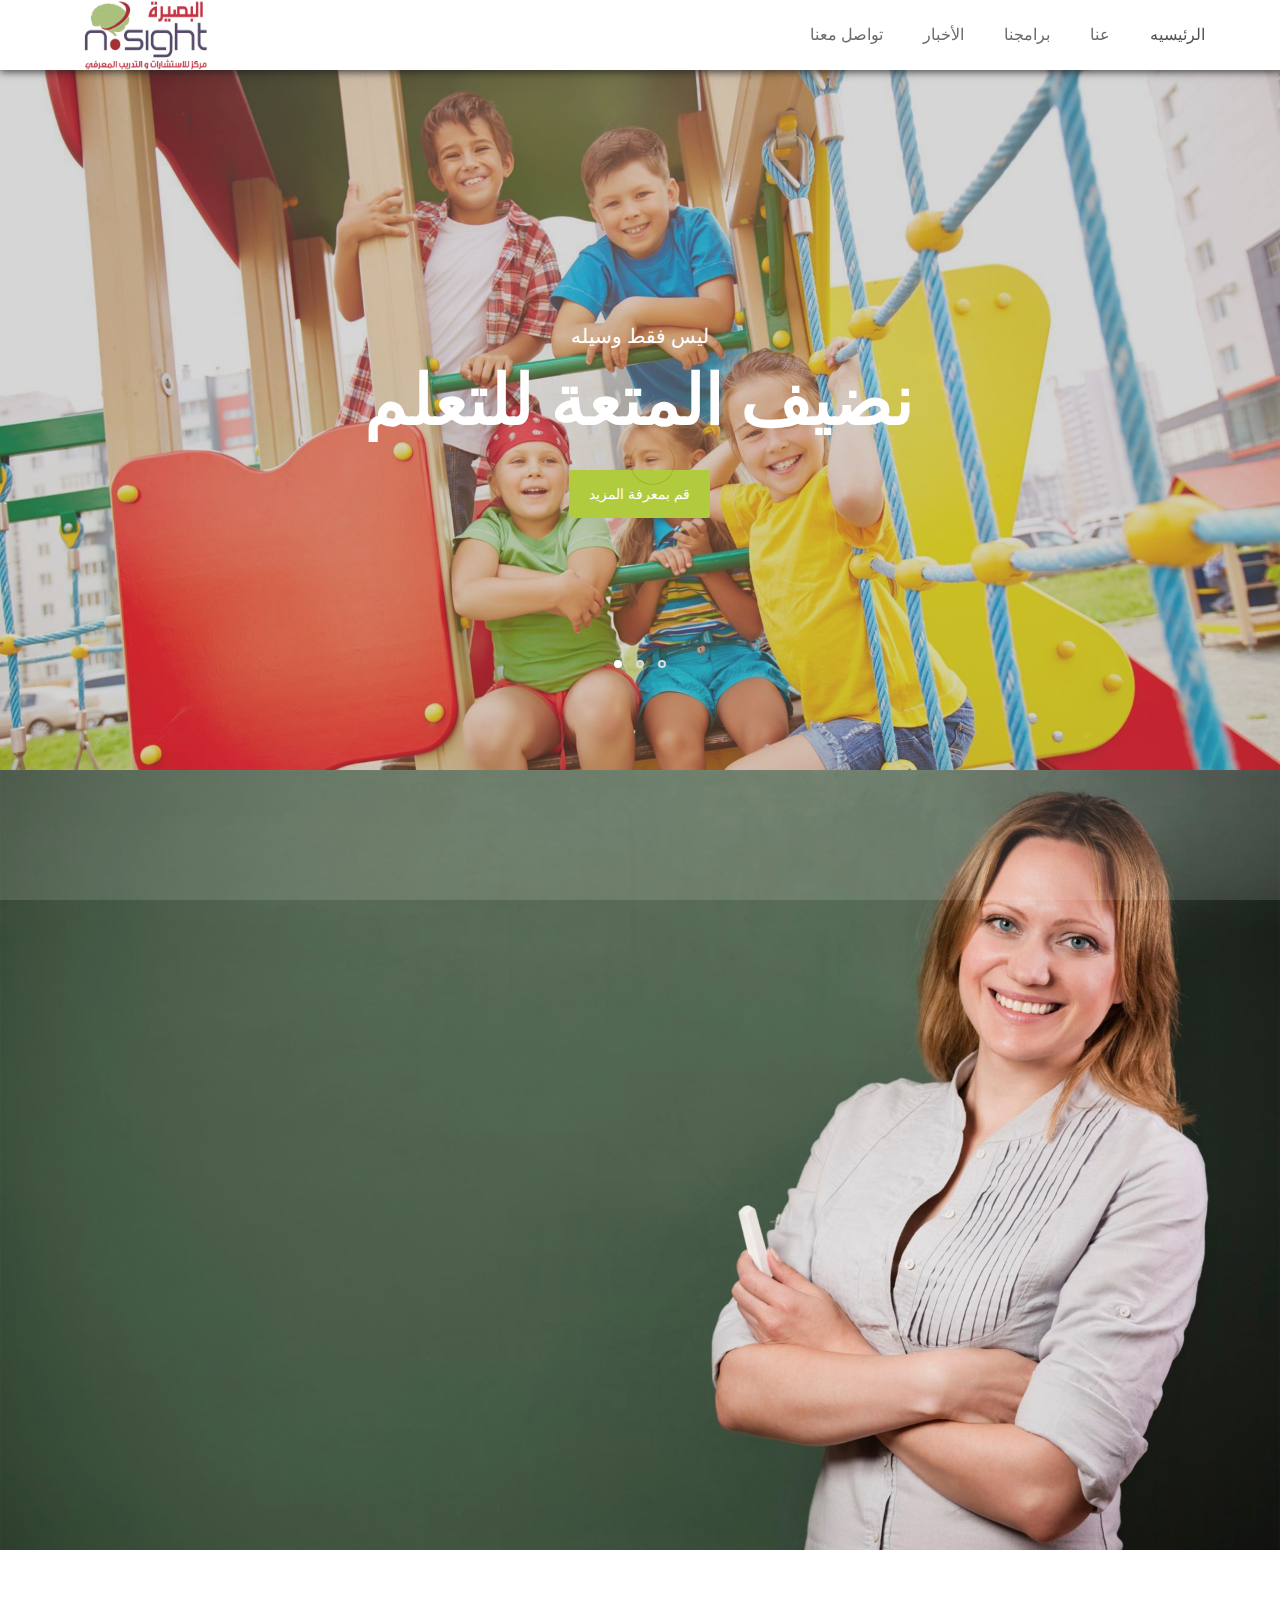
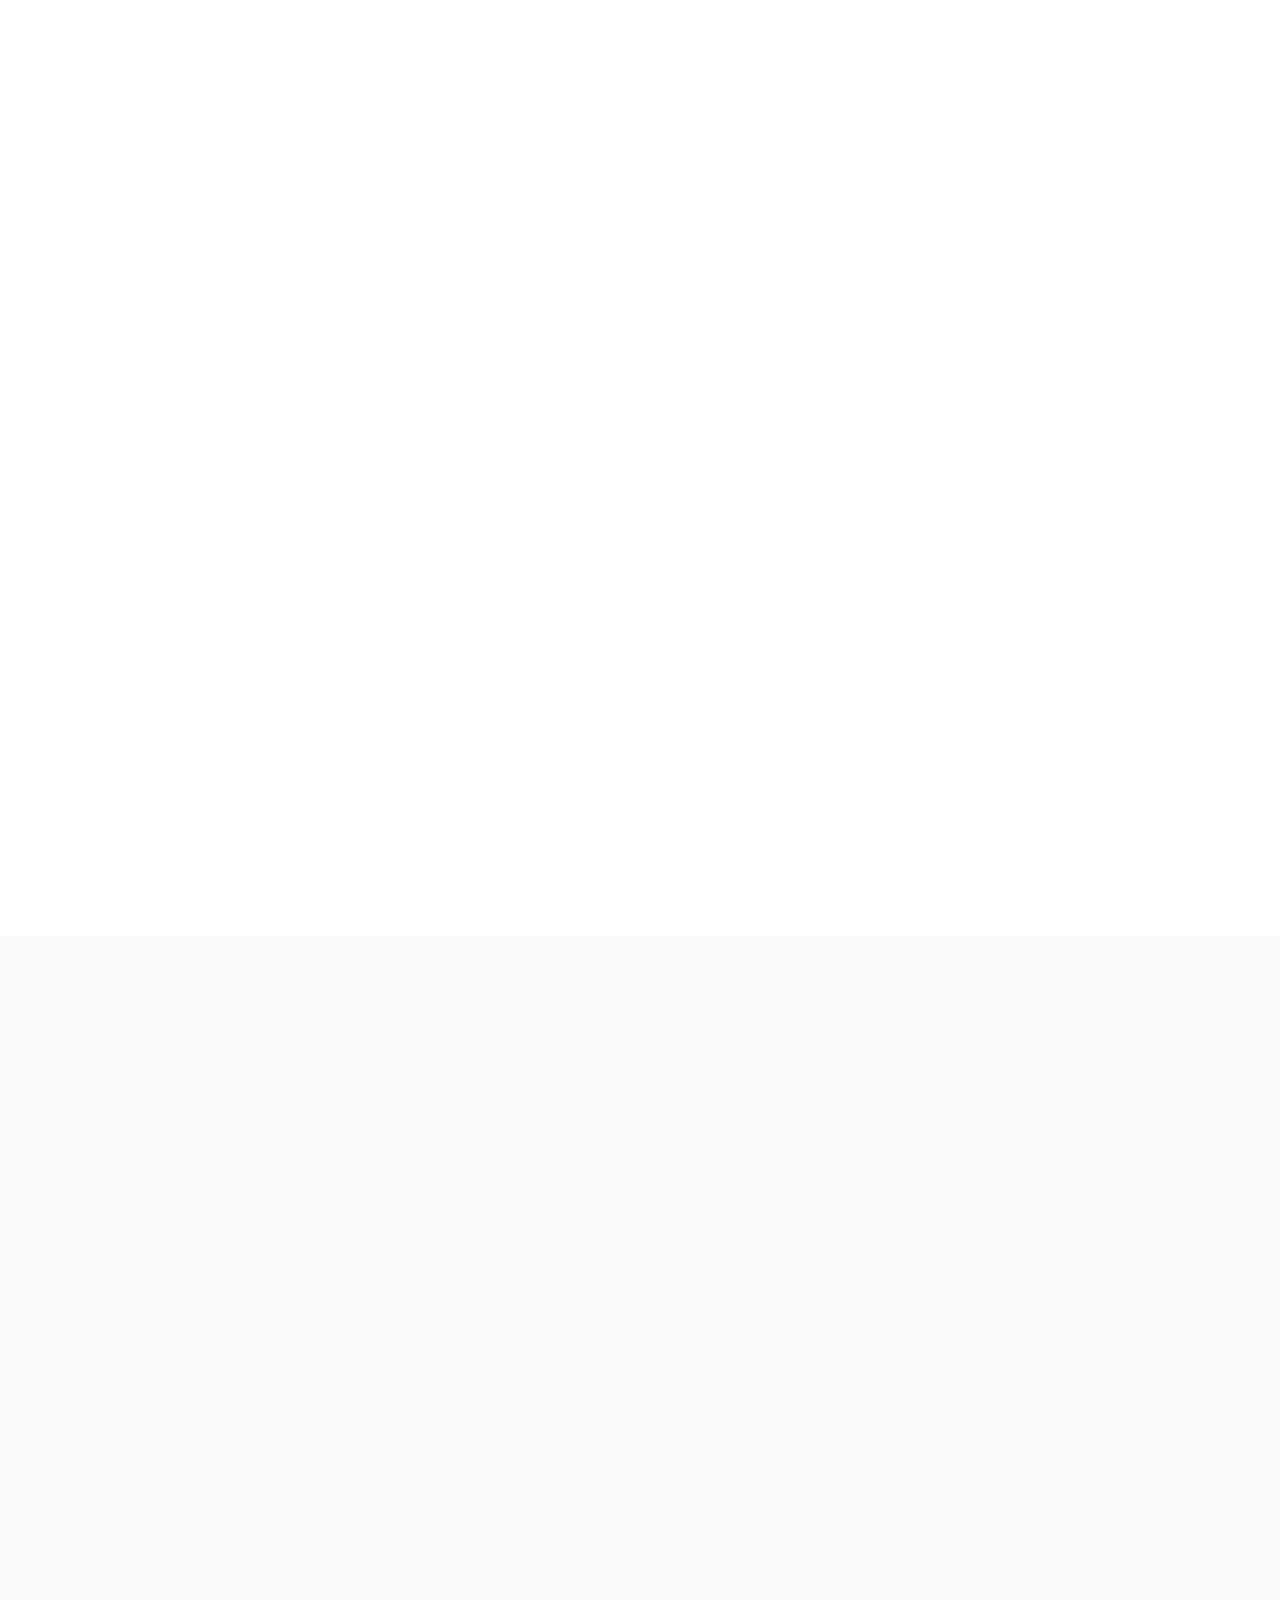
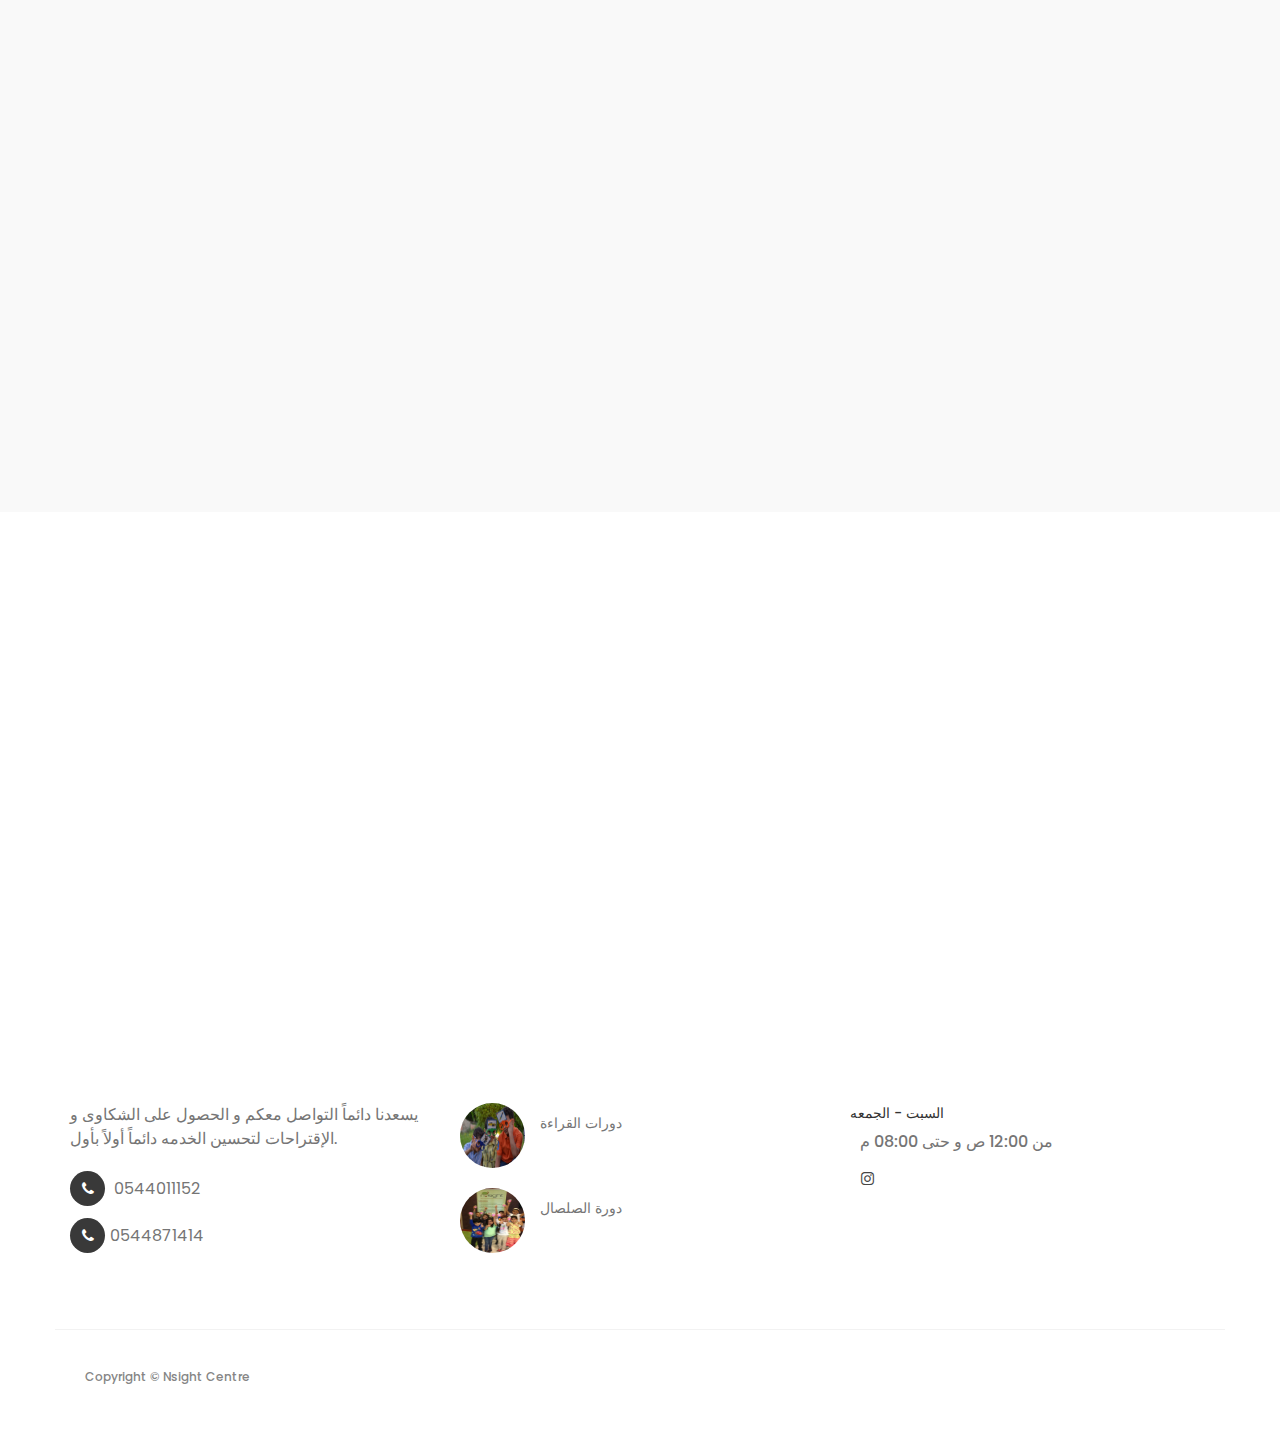
<file: Nsight Centre/index.html>
<!DOCTYPE html><html lang="ar"><head> <title>مركز البصيره | عالمك للمعرفة الواسعه</title><!--Search for sections by comments in your explorer////Created by Omar Hane'--> <meta charset="UTF-8"> <meta http-equiv="X-UA-Compatible" content="IE=Edge"> <meta name="description" content=""> <meta name="keywords" content=""> <meta name="author" content="Tooplate"> <meta name="viewport" content="width=device-width, initial-scale=1, maximum-scale=1"> <link rel="stylesheet" href="css/bootstrap.min.css"> <link rel="stylesheet" href="css/font-awesome.min.css"> <link rel="stylesheet" href="css/animate.css"> <link rel="stylesheet" href="css/owl.carousel.css"> <link rel="stylesheet" href="css/owl.theme.default.min.css"> <link rel="stylesheet" href="css/nsight-style.css"></head><body id="top" data-spy="scroll" data-target=".navbar-collapse" data-offset="50"> <section class="preloader"> <div class="spinner"> <span class="spinner-rotate"></span> </div></section> <section class="navbar navbar-default navbar-static-top" role="navigation"> <div class="container"> <div class="navbar-header"> <button class="navbar-toggle" data-toggle="collapse" data-target=".navbar-collapse"> <span class="icon icon-bar"></span> <span class="icon icon-bar"></span> <span class="icon icon-bar"></span> </button> <a href="index.html" class="navbar-brand"><img src="images/Nsight_Logo.png" style="width:150px; height:75px; margin-top:-26px;"></a> </div><div class="collapse navbar-collapse"> <ul class="nav navbar-nav navbar-right"> <li><a href="#google-map" class="smoothScroll">تواصل معنا</a></li><li><a href="#news" class="smoothScroll">الأخبار</a></li><li><a href="#team" class="smoothScroll">برامجنا</a></li><li><a href="#about" class="smoothScroll">عنا</a></li><li><a href="#top" class="smoothScroll">الرئيسيه</a></li></ul> </div></div></section> <section id="home" class="slider" data-stellar-background-ratio="0.5"> <div class="container"> <div class="row"> <div class="owl-carousel owl-theme"> <div class="item item-first"> <div class="caption"> <div class="col-md-offset-1 col-md-10"> <h3>ليس فقط وسيله</h3> <h1>نضيف المتعة للتعلم</h1> <a href="#team" class="section-btn btn btn-default smoothScroll"> قم بمعرفة المزيد</a> </div></div></div><div class="item item-second"> <div class="caption"> <div class="col-md-offset-1 col-md-10"> <h3>ننظر إلى الأمام</h3> <h1>نحو الإبداع</h1> <a href="#about" class="section-btn btn btn-default btn-gray smoothScroll">المزيد عنا</a> </div></div></div><div class="item item-third"> <div class="caption"> <div class="col-md-offset-1 col-md-10"> <h3>كن دائماً فى تجدد</h3> <h1>طور أكثر , تعلم أكثر</h1> <a href="#news" class="section-btn btn btn-default btn-blue smoothScroll">أرنى المزيد</a> </div></div></div></div></div></div></section> <section id="about"> <div class="container"> <div class="row"> <div class="col-md-6 col-sm-6"> <div class="about-info"> <h2 class="wow fadeInUp" data-wow-delay="0.6s">أهلاً بك فى مركز البصيره</h2> <div class="wow fadeInUp" data-wow-delay="0.8s"> <p>يهتم مركز البصيرة بتنمية المهارات المعرفية التي لها دور فعال في عملية التعلم وفي الحياة اليومية وقد تم إعداده بشكل مميز ليجمع ما بين التدريب الفردي والتدريب الإلكترونينعتبر ولله الحمد المركز الوحيد في مدينة جدة ومكة بالمملكة العربية السعودية المتخصص في التدريب المعرفي المرخص من الولايات (Brain RX) المتحدة الأمريكية</p><p>يتميز برنامجنا التدريبي بإنه غير أكاديمي وقد بني على العديد من الدراسات العلمية التي تهدف إلى تنمية المهارات المعرفية مثلالانتباه , الذاكره ، معالجة المعلومات البصرية ، سرعة المعالجه ، الإستدلالهذه المهارات تعتبر البنيه التحتية للتعلم لدى الطلاب وإن أهملت ولم تنمى بشكل سليم فقد تسبب صعوبات في عملية التعلم ومشكلات علمية وعملية على المدى الطويل </p></div></div></div></div></div></section> <section id="team" data-stellar-background-ratio="1"> <div class="container"> <div class="row"> <div class="col-md-6 col-sm-6"> <div class="about-info"> <h2 class="wow fadeInUp" data-wow-delay="0.1s">برامجنا</h2> </div></div><div class="clearfix"></div><div class="col-md-4 col-sm-6"> <div class="team-thumb wow fadeInUp" data-wow-delay="0.2s"> <img src="images/nsightcenter1.jpg" class="img-responsive" alt=""> <div class="team-info"> <h3>برنامج الذاكره</h3> <p>تدريبات خاصة بالانتباه والذاكرة</p><ul class="social-icon"> <li><a href="https://www.instagram.com/nsightcenter2/" class="fa fa-instagram"></a></li><li><a href="#" class="fa fa-envelope-o"></a></li></ul> </div></div></div><div class="col-md-4 col-sm-6"> <div class="team-thumb wow fadeInUp" data-wow-delay="0.4s"> <img src="images/Boy1.jpg" class="img-responsive" alt=""> <div class="team-info"> <h3>برنامج التدريب المعرفى</h3> <p>البرنامج الأساسي ليؤثر في جميع المهارات المعرفية</p><ul class="social-icon"> <li><a href="https://www.instagram.com/nsightcenter2/" class="fa fa-instagram"></a></li><li><a href="#" class="fa fa-envelope-o"></a></li></ul> </div></div></div><div class="col-md-4 col-sm-6"> <div class="team-thumb wow fadeInUp" data-wow-delay="0.6s"> <img src="images/nsightcenter3.jpg" class="img-responsive" alt=""> <div class="team-info"> <h3>برنامج التخاطب</h3> <p>نحن هنا لنشارك و نستمع</p><ul class="social-icon"> <li><a href="https://www.instagram.com/nsightcenter2/" class="fa fa-instagram"></a></li><li><a href="#" class="fa fa-envelope-o"></a></li></ul> </div></div></div></div></div></section> <section id="news" data-stellar-background-ratio="2.5"> <div class="container"> <div class="row"> <div class="col-md-12 col-sm-12"> <div class="section-title wow fadeInUp" data-wow-delay="0.1s"> <h2>آخر الأخبار</h2> </div></div><div class="col-md-4 col-sm-6"> <div class="news-thumb wow fadeInUp" data-wow-delay="0.4s"> <a href="news-detail1.html"> <img src="images/BenaEnsan.jpg" class="img-responsive" alt=""> </a> <div class="news-info"> <span>22/7/1439هـ</span> <h3><a href="news-detail.html">فعالية أكاديمة بناء الانسان</a></h3> <p>تم اشتراك مركز البصيرة بمكة المكرمه في فعالية أكاديمية بناء الانسان وذلك يوم الأحد الموافق 22/7/1439 وقد تميز المركز ببرامجه المتنوعة</p></div></div></div><div class="col-md-4 col-sm-6"> <div class="news-thumb wow fadeInUp" data-wow-delay="0.6s"> <a href="news-detail2.html"> <img src="images/anf3hom.jpg" class="img-responsive" alt=""> </a> <div class="news-info"> <span>24/7/1439هـ</span> <h3><a href="news-detail2.html">ملتقى أنفعهم</a></h3> <p>يشترك مركز البصيرة في ملتقى أنفعهم ( إعمال العقل ) المقام بتاريخ هـ24,25,26/7/1439 </p></div></div></div><div class="col-md-4 col-sm-6"> <div class="news-thumb wow fadeInUp" data-wow-delay="0.8s"> <a href="news-detail3.html"> <img src="images/psychology.jpg" class="img-responsive" alt=""> </a> <div class="news-info"> <span>10-11 رجب 1439</span> <h3><a href="news-detail3.html">المؤتمر الأول لعلم النفس الإيجابي</a></h3> <p>تمت مشاركة مركز البصيرة بالمؤتمر الاول لعلم النفس الايجابي بجامعة عفت وذلك يومي الاربعاء والخميس الموافق 10-11 رجب 1439 الموافق 27-28 مارس 2018</p></div></div></div></div></div></section><!-- <section id="appointment" data-stellar-background-ratio="3"> <div class="container"> <div class="row"> <div class="col-md-6 col-sm-6"> <img src="images/FemaleTeacher.png" class="img-responsive" alt=""> </div><div class="col-md-6 col-sm-6"> <form id="messaging-form" role="form" method="post" action="#"> <div class="section-title wow fadeInUp" data-wow-delay="0.4s"> <h2>راسلنا</h2> </div><div class="wow fadeInUp" data-wow-delay="0.8s"> <div class="col-md-6 col-sm-6"> <label for="name">الإسم</label> <input type="text" class="form-control" id="name" name="name" placeholder="قم بكتابة إسمك هنا" required> </div><div class="col-md-6 col-sm-6"> <label for="email">البريد الإلكترونى</label> <input type="email" class="form-control" id="email" name="email" placeholder="فم بكتابة بريدك الإلكترونى" required> </div><div class="col-md-6 col-sm-6"> <label for="date">التاريخ</label> <input type="date" name="date" value="" class="form-control"> </div><div class="col-md-6 col-sm-6"> <label for="select">قم بتحديد المجال</label> <select class="form-control"> <option>ــــــ</option> <option>أنشطه متنوعه</option> <option>الذاكره</option> <option>تخاطب</option> </select> </div><div class="col-md-12 col-sm-12"> <label for="telephone">رقم الهاتف المحمول</label> <input type="tel" class="form-control" id="phone" name="phone" placeholder="قم بكتابة رقم الهاتف المحمول" required> <label for="Message">رسالتى</label> <textarea class="form-control" rows="5" id="message" name="message" placeholder="فم بكتابة رسالتك هنا" required></textarea> <button type="submit" class="form-control" id="cf-submit" name="submit">أرسل</button> <script>function openForm(){document.getElementById("messaging-form").style.display="block";}</script> </div></div></form> </div></div></div></section>--> <section id="google-map"><!-- How to change your own map point 1. Go to Google Maps 2. Click on your location point 3. Click "Share" and choose "Embed map" tab 4. Copy only URL and paste it within the src="" field below--> <iframe src="https://www.google.com/maps/embed?pb=!1m18!1m12!1m3!1d7421.673977960968!2d39.13210378744702!3d21.553228393897523!2m3!1f0!2f0!3f0!3m2!1i1024!2i768!4f13.1!3m3!1m2!1s0x15c3dab551dd197d%3A0xd59a8117220ce9b0!2sJeddah%2023421%2C%20Saudi%20Arabia!5e0!3m2!1sen!2seg!4v1570671098684!5m2!1sen!2seg" width="100%" height="450" frameborder="0" style="border:0;" allowfullscreen=""></iframe> </section> <footer data-stellar-background-ratio="5"> <div class="container"> <div class="row"> <div class="col-md-4 col-sm-4"> <div class="footer-thumb"> <h4 class="wow fadeInUp" data-wow-delay="0.4s">تواصل معنا</h4> <p>يسعدنا دائماً التواصل معكم و الحصول على الشكاوى و الإقتراحات لتحسين الخدمه دائماً أولاً بأول.</p><div class="contact-info"> <p><i class="fa fa-phone"></i> 0544011152</p><p><i class="fa fa-phone"></i>0544871414</p></div></div></div><div class="col-md-4 col-sm-4"> <div class="footer-thumb"> <h4 class="wow fadeInUp" data-wow-delay="0.4s">أخر الأخبار</h4> <div class="latest-stories"> <div class="stories-image"> <a href="news-detail5.html"><img src="images/Read.jpg" class="img-responsive" alt=""></a> </div><div class="stories-info"> <a href="news-detail5.html"><h5> دورات القراءة</h5></a> </div></div><div class="latest-stories"> <div class="stories-image"> <a href="news-detail4.html"><img src="images/Kids.jpg" class="img-responsive" alt=""></a> </div><div class="stories-info"> <a href="news-detail4.html"><h5>دورة الصلصال</h5></a> </div></div></div></div><div class="col-md-4 col-sm-4"> <div class="footer-thumb"> <div class="opening-hours"> <h4 class="wow fadeInUp" data-wow-delay="0.4s">متى نبدأ ؟</h4> <h5>السبت - الجمعه </h5> <p><span> من 12:00 ص و حتى 08:00 م</span></p></div><ul class="social-icon"> <li><a href="#" class="fa fa-instagram"></a></li></ul> </div></div><div class="col-md-12 col-sm-12 border-top"> <div class="col-md-4 col-sm-6"> <div class="copyright-text"> <p>Copyright &copy; Nsight Centre </p></div></div><div class="col-md-4 col-sm-4 text-align-center"> <div class="angle-up-btn"> <a href="#top" class="smoothScroll wow fadeInUp" data-wow-delay="1.2s"><i class="fa fa-angle-up"></i></a> </div></div></div></div></div></footer> <script src="js/jquery.js"></script> <script src="js/bootstrap.min.js"></script> <script src="js/jquery.sticky.js"></script> <script src="js/jquery.stellar.min.js"></script> <script src="js/wow.min.js"></script> <script src="js/smoothscroll.js"></script> <script src="js/owl.carousel.min.js"></script> <script src="js/custom.js"></script></body></html>
</file>
<file: Nsight Centre/css/nsight-style.css>
@import url('https://fonts.googleapis.com/css?family=Poppins:400,500,600'); body{background: #ffffff; font-family: 'Poppins', sans-serif; overflow-x: hidden;}/*--------------------------------------- TYPOGRAPHY -----------------------------------------*/ h1,h2,h3,h4,h5,h6{font-weight: 600; line-height: inherit;}h1,h2,h3,h4{letter-spacing: -1px;}h5{font-weight: 500;}h1{color: #252525; font-size: 5em;}h2{color: #272727; font-size: 3em; padding-bottom: 10px;}h3{font-size: 1.8em; line-height: 1.2em; margin-bottom: 0;}h4{color: #454545; font-size: 1.8em; padding-bottom: 2px;}h6{letter-spacing: 0; font-weight: normal;}p{color: #757575; font-size: 16px; font-weight: normal; line-height: 24px;}/*--------------------------------------- GENERAL -----------------------------------------*/ html{-webkit-font-smoothing: antialiased;}a{color: #252525; -webkit-transition: 0.5s; transition: 0.5s; text-decoration: none !important;}a:hover, a:active, a:focus{color: #a5c422; outline: none;}::-webkit-scrollbar{width: 8px; height: 8px;}::-webkit-scrollbar-thumb{cursor: pointer; background: #000000;}.section-title{padding-bottom: 20px;}.section-title h2{margin-top: 0;}.section-btn{background: #a5c422; border: 0; border-radius: 3px; color: #ffffff; font-size: inherit; font-weight: 500; padding: 14px 20px; transition: transform 0.1s ease-in; transform: translateX(0);}.section-btn:hover{transform: translateY(-5px);}.text-align-right{text-align: right;}.text-align-center{text-align: center;}.border-top{border-top: 1px solid #f2f2f2; margin-top: 4em; padding-top: 2.5em;}.btn-gray{background: #393939;}.btn-blue{background: #4267b2;}.news-thumb{background: #ffffff; border-radius: 10px;}.news-thumb img{border-radius: 10px 10px 0 0;}.news-info{padding: 30px; text-align: left;}.news-info span{display: block; letter-spacing: 0.5px;}.news-info h3{margin-top: 10px; margin-bottom: 10px;}.author{border-top: 1px solid #f0f0f0; padding-top: 1.5em; margin-top: 2em;}.author img, .author .author-info{display: inline-block; vertical-align: top;}.author-info h5{margin-bottom: 0;}.author img{border-radius: 100%; width: 50px; height: 50px; margin-right: 10px;}#about, #team, #news, #news-detail{position: relative; padding-top: 100px; padding-bottom: 100px;}#news, #service{text-align: center;}#google-map{line-height: 0; margin: 0; padding: 0;}/*--------------------------------------- PRE LOADER -----------------------------------------*/ .preloader{position: fixed; top: 0; left: 0; width: 100%; height: 100%; z-index: 99999; display: flex; flex-flow: row nowrap; justify-content: center; align-items: center; background: none repeat scroll 0 0 #ffffff;}.spinner{border: 1px solid transparent; border-radius: 3px; position: relative;}.spinner:before{content: ''; box-sizing: border-box; position: absolute; top: 50%; left: 50%; width: 45px; height: 45px; margin-top: -10px; margin-left: -10px; border-radius: 50%; border: 1px solid #575757; border-top-color: #ffffff; animation: spinner .9s linear infinite;}@-webkit-@keyframes spinner{to{transform: rotate(360deg);}}@keyframes spinner{to{transform: rotate(360deg);}}/*--------------------------------------- MENU -----------------------------------------*/ .navbar-default{background: #ffffff; box-shadow: 0 2px 8px rgba(0,0,0,0.8); border: none; margin-bottom: 0; padding: 10px;}.navbar-default .navbar-brand{color: #393939; font-weight: 500;}.navbar-default .navbar-brand .fa{color: #a5c422;}.navbar-default .navbar-nav li.appointment-btn{margin: 3px 0 0 20px;}.navbar-default .navbar-nav li.appointment-btn a{background: #a5c422; border-radius: 3px; color: #ffffff; font-weight: 600; padding-top: 12px; padding-bottom: 12px;}.navbar-default .navbar-nav li.appointment-btn a:hover{background: #4267b2; color: #ffffff !important;}.navbar-default .navbar-nav li a{color: #555555; font-size: 16px; font-weight: 500; padding-right: 20px; padding-left: 20px; -webkit-transition: all ease-in-out 0.4s; transition: all ease-in-out 0.6s;}.navbar-default .navbar-nav > li a:hover{transition: all ease-in-out 0.6s; color: #4293e0 !important;}.navbar-default .navbar-nav > li > a:hover, .navbar-default .navbar-nav > li > a:focus{color: #555555; background-color: transparent;}.navbar-default .navbar-nav > .active > a, .navbar-default .navbar-nav > .active > a:hover, .navbar-default .navbar-nav > .active > a:focus{color: #393939; background-color: transparent;}.navbar-default .navbar-toggle{border: none; padding-top: 10px;}.navbar-default .navbar-toggle .icon-bar{background: #393939; border-color: transparent;}.navbar-default .navbar-toggle:hover, .navbar-default .navbar-toggle:focus{background-color: transparent;}/*--------------------------------------- HOME -----------------------------------------*/ #home h1{color: #ffffff; padding-bottom: 10px; margin-top: 0;}#home h3{color: #ffffff; font-size: 20px; font-weight: normal; line-height: inherit; letter-spacing: 3px; text-transform: uppercase; margin: 0;}.slider .container{width: 100%;}.slider .owl-dots{position: absolute; top: 575px; width: 100%; justify-content: center;}.owl-theme .owl-dots .owl-dot span{width: 8px; height: 8px; margin: 5px 7px; border: 2px solid #d9d9d9; background: transparent; display: block; -webkit-backface-visibility: visible; transition: opacity 200ms ease; border-radius: 30px;}.owl-theme .owl-dots .owl-dot.active span, .owl-theme .owl-dots .owl-dot:hover span{background-color: #ffffff; border-color: transparent;}.slider .caption{display: flex; justify-content: center; flex-direction: column; text-align: center; background-color: rgba(20,20,20,0.2); height: 100%; color: #fff; cursor: e-resize;}.slider .item{background-position: inherit; background-repeat: no-repeat; background-attachment: local; background-size: cover; height: 700px;}.slider .item-first{background-image: url(../images/playground.jpg);}.slider .item-second{background-image: url(../images/Brain.jpg);}.slider .item-third{background-image: url(../images/Library.jpg);}/*--------------------------------------- ABOUT -----------------------------------------*/ #about{background: url('../images/Teacher1.jpg') no-repeat top right; background-size: cover; padding-top: 150px; padding-bottom: 150px;}.profile img, .profile figcaption{display: inline-block; vertical-align: top; margin-top: 1em;}.profile img{border-radius: 100%; width: 65px; height: 65px; margin-right: 1em;}.profile figcaption h3{color:#ffffff; margin-top: 0;}#about p{background-color:rgba; color: #fff; font-size: 20px; line-height: 30px;}#about h6{color: #ffffff; margin: 0;}/*--------------------------------------- TEAM MEMBERS -----------------------------------------*/ .team-thumb{background-color: #f9f9f9; border-radius: 0 0 10px 10px; position: relative; overflow: hidden; cursor: pointer;}.team-info{padding: 20px 20px 0 30px;}.team-contact-info{border-top: 1px solid #e9e9e9; padding-top: 1.2em; margin-top: 1.5em;}.team-contact-info .fa{margin-right: 5px; display: inline-block;}.team-contact-info p{margin-bottom: 2px;}.team-contact-info a{color: #757575;}.team-thumb .social-icon li{font-weight: 500;}.team-thumb .social-icon li a{background: #ffffff; border-radius: 100%; font-size: 20px; width: 50px; height: 50px; line-height: 50px; margin: 0 2px 0 2px;}.team-thumb .social-icon{opacity: 0; transform: translateY(100%); transition: 0.5s 0.2s; text-align: center; position: relative; top: 0;}.team-thumb:hover .social-icon{opacity: 1; transition-delay: 0.3s; transform: translateY(0px); top: -22em;}/*--------------------------------------- SERVICE -----------------------------------------*/ #service{background: #a5c422;}#service h2, #service h4{color: #ffffff;}#service p{color: #d9d9d9;}#service .service-thumb{padding: 0 22px;}#service .fa{font-size: 50px; margin-bottom: 10px; background: #ffffff; color: #a5c422; width: 120px; height: 120px; line-height: 120px; border-radius: 100%;}/*--------------------------------------- NEWS -----------------------------------------*/ #news, #news-detail{background: #f9f9f9;}#news-detail blockquote{margin: 30px 0px;}.news-detail-thumb .news-image img{border-radius: 10px;}.news-detail-thumb h3{margin-bottom: 8px;}.news-image{margin-bottom: 30px; position: relative;}.news-image img{width: 100%;}.news-detail-thumb ul{margin: 32px 12px 22px 0px;}.news-detail-thumb ul li{list-style: circle; font-weight: normal; padding: 6px 12px 6px 0px;}.news-sidebar{margin-top: 16px;}.news-social-share{text-align: center; padding-top: 22px;}.news-social-share .btn{border-radius: 100px; border: none; font-size: 10px; font-weight: 600; margin: 2px 6px; padding: 8px 14px;}.news-social-share .btn-primary{background: #3b5998;}.news-social-share .btn-success{background: #1da1f2;}.news-social-share .btn-danger{background: #dd4b39;}.news-social-share a .fa{padding-right: 4px;}.recent-post{padding-top: 2px; padding-bottom: 18px;}.recent-post .media img{border-radius: 100%; width: 80px; height: 80px; margin-right: 5px;}.recent-post .media-heading{font-size: 16px; font-weight: 500; line-height: inherit; margin-top: 5px;}.news-categories{margin-top: 8px;}.news-categories li a{color: #2b2b2b;}.news-ads{background: #ffffff; border-right: 4px solid #2b2b2b; padding: 42px; text-align: center; margin: 26px 0 26px 0;}.news-ads.sidebar-ads{border-left: 4px solid #2b2b2b; border-right: 0px;}.news-ads h4{font-size: 18px;}.news-tags h4{padding-bottom: 6px;}.news-categories li, .news-tags li{list-style: none; display: inline-block; margin: 4px;}.news-tags li a{background: #393939; border-radius: 50px; color: #ffffff; display: inline-block; font-size: 12px; font-weight: 500; text-decoration: none; float: right; min-width: 30px; padding: 6px 12px; -webkit-transition: all ease-in-out 0.4s; transition: all ease-in-out 0.4s;}.news-tags li a:hover{background: #4267b2;}/*--------------------------------------- APPOINTMENT -----------------------------------------*/ #appointment{padding-top: 100px;}#appointment label{color: #393939; font-weight: 500;}#appointment .form-control{background: #f9f9f9; border: none; border-radius: 3px; box-shadow: none; font-size: 14px; font-weight: normal; margin-bottom: 15px; transition: all ease-in-out 0.4s;}#appointment input, #appointment select{height: 45px;}#appointment button#cf-submit{background: #a5c422; color: #ffffff; font-weight: 600; height: 55px;}#appointment button#cf-submit:hover{background: #393939; color: #ffffff;}/*--------------------------------------- FOOTER -----------------------------------------*/ footer{padding-top: 80px; padding-bottom: 40px;}footer h4{padding-bottom: 5px;}footer a{color: #757575;}footer a:hover{color: #4267b2;}.contact-info{padding-top: 10px;}.contact-info .fa{background: #393939; border-radius: 100%; color: #ffffff; font-size: 15px; width: 35px; height: 35px; line-height: 35px; text-align: center; margin-right: 5px; margin-bottom: 2px;}.latest-stories{margin-bottom: 20px;}.stories-image, .stories-info{display: inline-block; vertical-align: top;}.stories-image img{border-radius: 100%; width: 65px; height: 65px;}.stories-info{margin-left: 15px;}.stories-info h5{margin-bottom: 2px;}.stories-info span{color: #858585; font-size: 12px;}.opening-hours p{line-height: 18px;}.opening-hours span{font-weight: 500; display: inline-block; padding-left: 10px;}.copyright-text p, .footer-link a{color: #858585; font-size: 12px; font-weight: 500;}.footer-link a{font-size: 12px; display: inline-block; padding: 0 10px; margin-top: 4px;}.angle-up-btn{position: relative; bottom: 4em; display: block;}.angle-up-btn a{background: #99dfff; border: 1px solid #f2f2f2; border-radius: 3px; font-size: 20px; color: #393939; display: inline-block; text-align: center; width: 40px; height: 40px; line-height: 38px; transition: all 0.4s ease-in; transform: translateX(0);}.angle-up-btn a:hover{transition: all 0.4s ease-in; background: #4267b2; color: #ffffff; transform: translateY(-5px);}/*--------------------------------------- SOCIAL ICON -----------------------------------------*/ .social-icon{position: relative; padding: 0; margin: 0;}.social-icon li{display: inline-block; list-style: none;}.social-icon li a{border-radius: 100px; color: #464646; font-size: 15px; width: 35px; height: 35px; line-height: 35px; text-decoration: none; text-align: center; transition: all 0.4s ease-in-out; position: relative;}.social-icon li a:hover{background: #4267b2; color: #ffffff;}/*--------------------------------------- RESPONSIVE STYLES -----------------------------------------*/ @media only screen and (max-width: 1200px){h1{font-size: 4em;}h2{font-size: 2.5em;}h3{font-size: 1.5em;}header{height: inherit;}header span.date-icon{border: 0; padding-right: 0; padding-left: 0;}header span.email-icon{padding-top: 0;}.navbar-default .navbar-nav li a{padding-right: 15px; padding-left: 15px;}}@media only screen and (max-width: 992px){.slider .item{background-position: center;}header{padding-bottom: 10px;}header .text-align-right{text-align: left;}header span{padding-top: 0; padding-left: 0; padding-bottom: 0;}}@media only screen and (max-width: 767px){.navbar-default .navbar-collapse, .navbar-default .navbar-form{border-color: transparent;}.navbar-default .navbar-nav li.appointment-btn{margin-left: 15px;}.navbar-default .navbar-nav li a{display: inline-block; padding-top: 8px; padding-bottom: 8px;}.news-sidebar{margin-top: 2em;}#appointment-form{padding-top: 4em; padding-bottom: 4em;}footer{padding-top: 60px; padding-bottom: 0;}.footer-thumb{padding-bottom: 10px;}.border-top{text-align: center;}.copyright-text{margin-top: 10px;}.angle-up-btn{bottom: 10em;}}@media only screen and (max-width: 639px){h1{font-size: 3em; line-height: 1.2em;}h2{font-size: 2.1em;}h4{font-size: 1.4em;}#home h3{font-size: 11px; letter-spacing: 1px;}}
</file>
